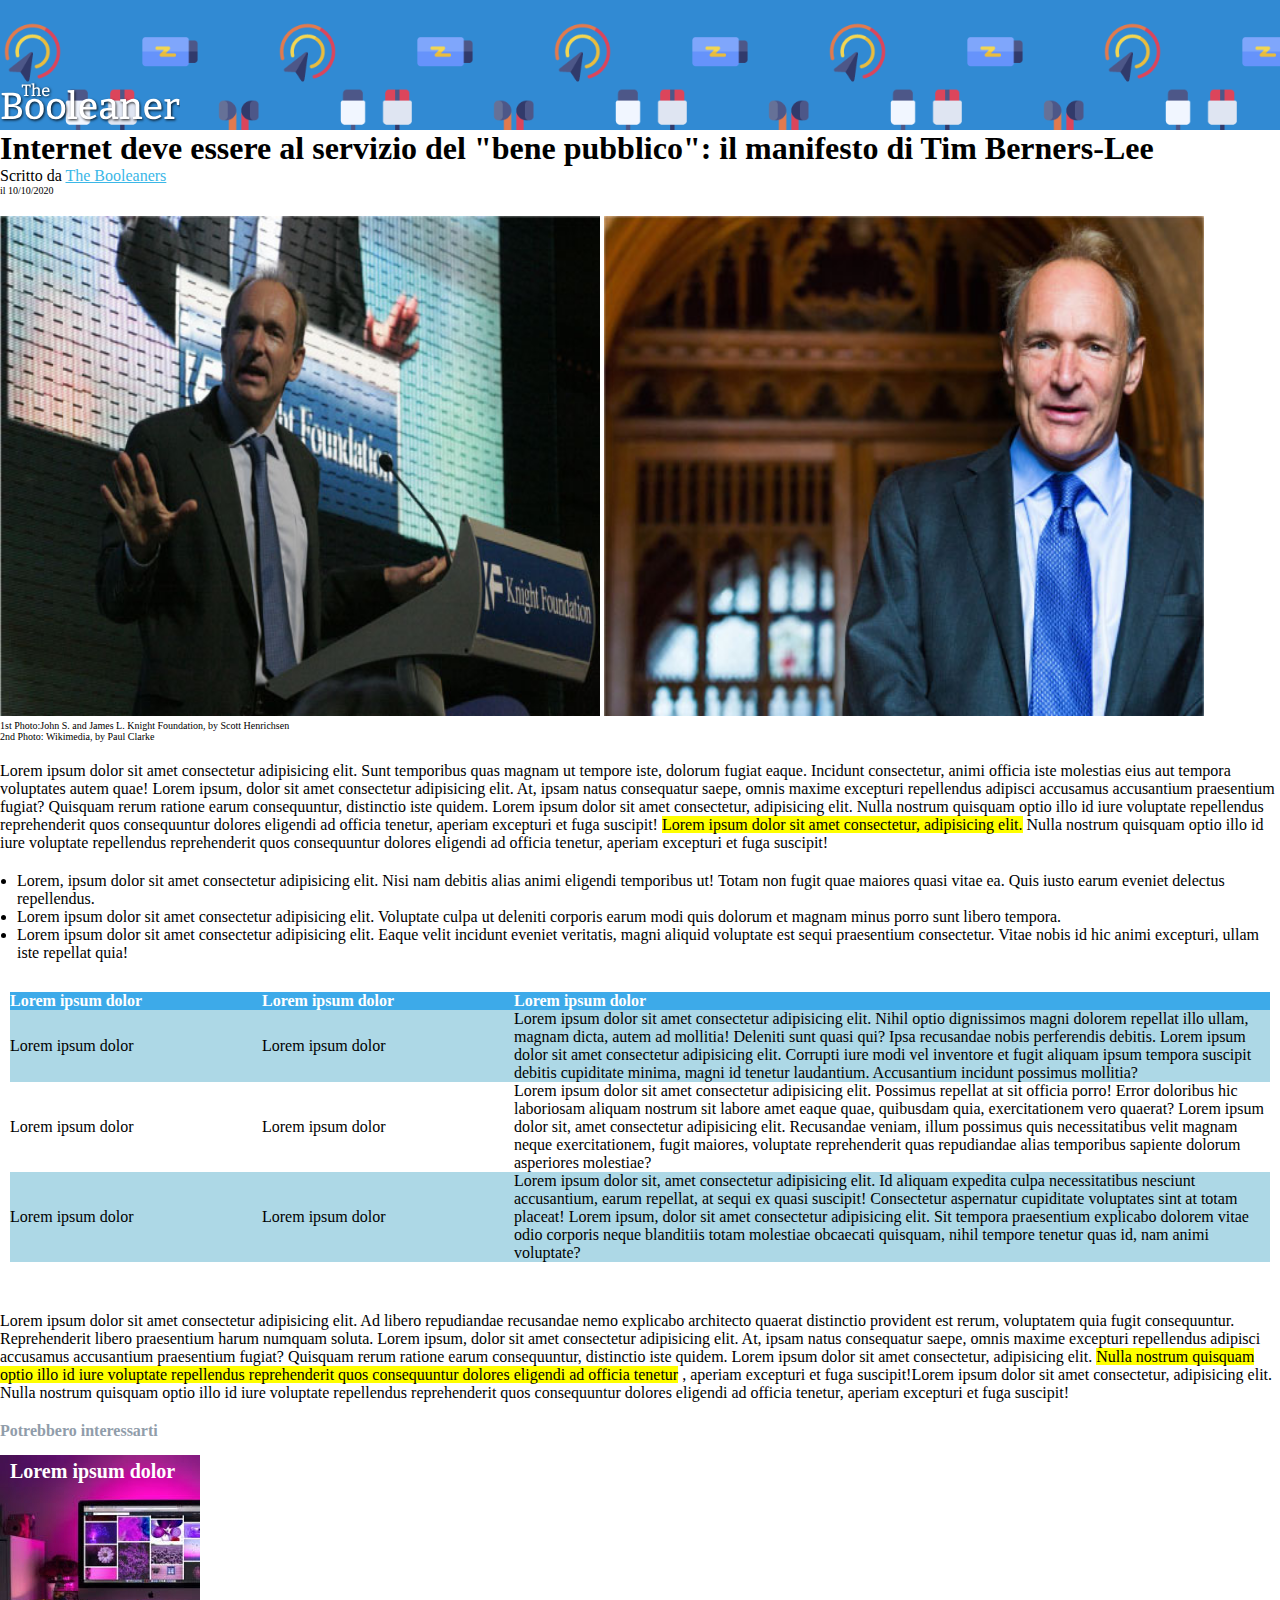
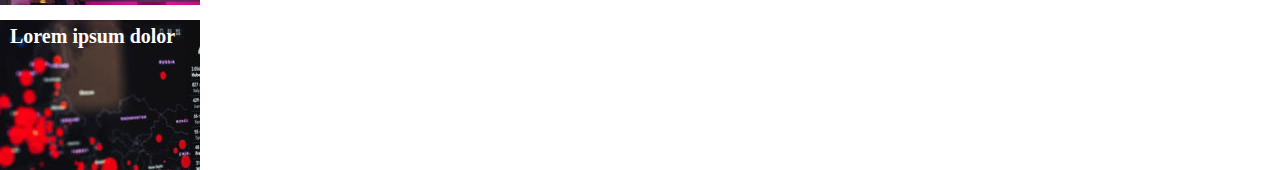
<file: index.html>
<!DOCTYPE html>
<html lang="zxx">
<head>
    <meta charset="UTF-8">
    <meta http-equiv="X-UA-Compatible" content="IE=edge">
    <meta name="viewport" content="width=device-width, initial-scale=1.0">
    <title>booleaner-css</title>
    <link rel="stylesheet" href="./css/style.css">
</head>
<body>
    <!-- header (da non includere in container) -->
    <header>
        <div class="banner-superiore">
            <img src="./img/logo.svg" alt="booleaner" id="logo" >
        </div>

    </header>
    <!-- inizio container per main e footer-->
    <div class="container">
        <main>
            <h1>Internet deve essere al servizio del "bene pubblico": il manifesto di Tim Berners-Lee</h1>
            <!-- <p>scritto da</p> -->
            <span>Scritto da <a href="https://www.boolean.it/" id="link">The Booleaners</a></span>
            <span id="data">il 10/10/2020</span>
            <!-- fotografie e descrizione  -->
            <div >
                <img src="./img/tim-1.jpg" alt="Tim Berners-Lee-1" class="foto-Lee">
                <img src="./img/tim-2.jpg" alt="Tim Berners-Lee-2" class="foto-Lee">
                <span id="caption">1st Photo:John S. and James L. Knight Foundation, by Scott Henrichsen <br>
                    2nd Photo: Wikimedia, by Paul Clarke
                </span>
            </div>
            <!-- prima parte articolo -->
            <p class="articolo 1">
                Lorem ipsum dolor sit amet consectetur adipisicing elit. Sunt temporibus quas magnam ut tempore iste, dolorum fugiat eaque. Incidunt consectetur, animi officia iste molestias eius aut tempora voluptates autem quae! Lorem ipsum, dolor sit amet consectetur adipisicing elit. At, ipsam natus consequatur saepe, omnis maxime excepturi repellendus adipisci accusamus accusantium praesentium fugiat? Quisquam rerum ratione earum consequuntur, distinctio iste quidem. Lorem ipsum dolor sit amet consectetur, adipisicing elit. Nulla nostrum quisquam optio illo id iure voluptate repellendus reprehenderit quos consequuntur dolores eligendi ad officia tenetur, aperiam excepturi et fuga suscipit! <span class="evidenziato"> Lorem ipsum dolor sit amet consectetur, adipisicing elit.</span> Nulla nostrum quisquam optio illo id iure voluptate repellendus reprehenderit quos consequuntur dolores eligendi ad officia tenetur, aperiam excepturi et fuga suscipit!
            </p>
            <!-- lista -->
            <ul id="lista">
                <li>Lorem, ipsum dolor sit amet consectetur adipisicing elit. Nisi nam debitis alias animi eligendi temporibus ut! Totam non fugit quae maiores quasi vitae ea. Quis iusto earum eveniet delectus repellendus.</li>
                <li>Lorem ipsum dolor sit amet consectetur adipisicing elit. Voluptate culpa ut deleniti corporis earum modi quis dolorum et magnam minus porro sunt libero tempora.</li>
                <li>Lorem ipsum dolor sit amet consectetur adipisicing elit. Eaque velit incidunt eveniet veritatis, magni aliquid voluptate est sequi praesentium consectetur. Vitae nobis id hic animi excepturi, ullam iste repellat quia!</li>
            </ul>
            <!-- tabella 3x3 -->
            <table>
                <thead id="thead">
                    <tr>
                        <th class="elemento">Lorem ipsum dolor</th>
                        <th class="elemento">Lorem ipsum dolor</th>
                        <th>Lorem ipsum dolor</th>
                    </tr>
                </thead>
                <tbody>
                    <tr class="dispari">
                        <td class="elemento">Lorem ipsum dolor</td>
                        <td class="elemento">Lorem ipsum dolor</td>
                        <td>Lorem ipsum dolor sit amet consectetur adipisicing elit. Nihil optio dignissimos magni dolorem repellat illo ullam, magnam dicta, autem ad mollitia! Deleniti sunt quasi qui? Ipsa recusandae nobis perferendis debitis. Lorem ipsum dolor sit amet consectetur adipisicing elit. Corrupti iure modi vel inventore et fugit aliquam ipsum tempora suscipit debitis cupiditate minima, magni id tenetur laudantium. Accusantium incidunt possimus mollitia?</td>
                    </tr>
                    <tr class="pari">
                        <td class="elemento">Lorem ipsum dolor</td>
                        <td class="elemento">Lorem ipsum dolor</td>
                        <td>Lorem ipsum dolor sit amet consectetur adipisicing elit. Possimus repellat at sit officia porro! Error doloribus hic laboriosam aliquam nostrum sit labore amet eaque quae, quibusdam quia, exercitationem vero quaerat? Lorem ipsum dolor sit, amet consectetur adipisicing elit. Recusandae veniam, illum possimus quis necessitatibus velit magnam neque exercitationem, fugit maiores, voluptate reprehenderit quas repudiandae alias temporibus sapiente dolorum asperiores molestiae?</td>
                    </tr>
                    <tr class="dispari">
                        <td class="elemento">Lorem ipsum dolor</td>
                        <td class="elemento">Lorem ipsum dolor</td>
                        <td>Lorem ipsum dolor sit, amet consectetur adipisicing elit. Id aliquam expedita culpa necessitatibus nesciunt accusantium, earum repellat, at sequi ex quasi suscipit! Consectetur aspernatur cupiditate voluptates sint at totam placeat! Lorem ipsum, dolor sit amet consectetur adipisicing elit. Sit tempora praesentium explicabo dolorem vitae odio corporis neque blanditiis totam molestiae obcaecati quisquam, nihil tempore tenetur quas id, nam animi voluptate?</td>
                    </tr>
                </tbody>
            </table>
            <!-- seconda parte articolo -->
            <p class="articolo 1">
                Lorem ipsum dolor sit amet consectetur adipisicing elit. Ad libero repudiandae recusandae nemo explicabo architecto quaerat distinctio provident est rerum, voluptatem quia fugit consequuntur. Reprehenderit libero praesentium harum numquam soluta. Lorem ipsum, dolor sit amet consectetur adipisicing elit. At, ipsam natus consequatur saepe, omnis maxime excepturi repellendus adipisci accusamus accusantium praesentium fugiat? Quisquam rerum ratione earum consequuntur, distinctio iste quidem. Lorem ipsum dolor sit amet consectetur, adipisicing elit. <span class="evidenziato">Nulla nostrum quisquam optio illo id iure voluptate repellendus reprehenderit quos consequuntur dolores eligendi ad officia tenetur</span> , aperiam excepturi et fuga suscipit!Lorem ipsum dolor sit amet consectetur, adipisicing elit. Nulla nostrum quisquam optio illo id iure voluptate repellendus reprehenderit quos consequuntur dolores eligendi ad officia tenetur, aperiam excepturi et fuga suscipit!
            </p>
        </main>
        <footer>
            <!-- articoli correlati -->
            <span id="consigli">Potrebbero interessarti</span>
            <div>
                <span class="adv monitor">Lorem ipsum dolor</span>
                <span class="adv grafico">Lorem ipsum dolor</span>
            </div>
        </footer>
    </div>
</body>
</html>
</file>
<file: css/style.css>
*{
    margin: 0;
    padding: 0;
    box-sizing:border-box;
}

/* tag-header */
.banner-superiore{ 
    background-color: rgb(49, 138, 211);
    height: 130px;
    background-image: url(../img/pattern.png);
    background-size: 550px;
}
#logo{
    width: 180px;
    height: 150px;
    margin-top: 30px;
   }
/* fine tag-header */
/* inizio tag main */
#link{
    color:rgb(59, 183, 231);
}
#data{
    font-size:10px;
    display: block;
    padding-bottom:20px;
}
.foto-Lee{
    width:600px;
    height: 500px;
}
#caption{
    display: block;
    font-size: 10px;
}
.articolo{
    padding-top:20px;
    padding-bottom: 20px;
}
.evidenziato{
    background-color: yellow;
}
#lista{
    padding-left: 17px;
}
table{
    margin: 30px 10px 30px 10px;
    border-collapse: collapse;
}
#thead{
    background-color: rgb(61, 170, 233);
    text-align: left;
    color: white;
    }
.dispari{
    background-color: lightblue;
}
.elemento{
    width: 20%;
}
/* fine tag main */
/* inizio tag footer */
#consigli{
    color: rgb(145, 157, 170);
    font-weight: bold;
}
.monitor{
    background-image:url(../img/monitor.jpg);
    display: block;
    width:200px;
    height:150px; 
    margin-bottom: 15px; 
    margin-top: 15px;  
}
.grafico{
    background-image: url(../img/graph.jpg);
    display: block;
    width: 200px;
    height:150px;
}
.adv{
    color: white;
    font-weight: bold;
    font-size:20px;
    padding-left: 10px;
    padding-top: 5px;
}
</file>
